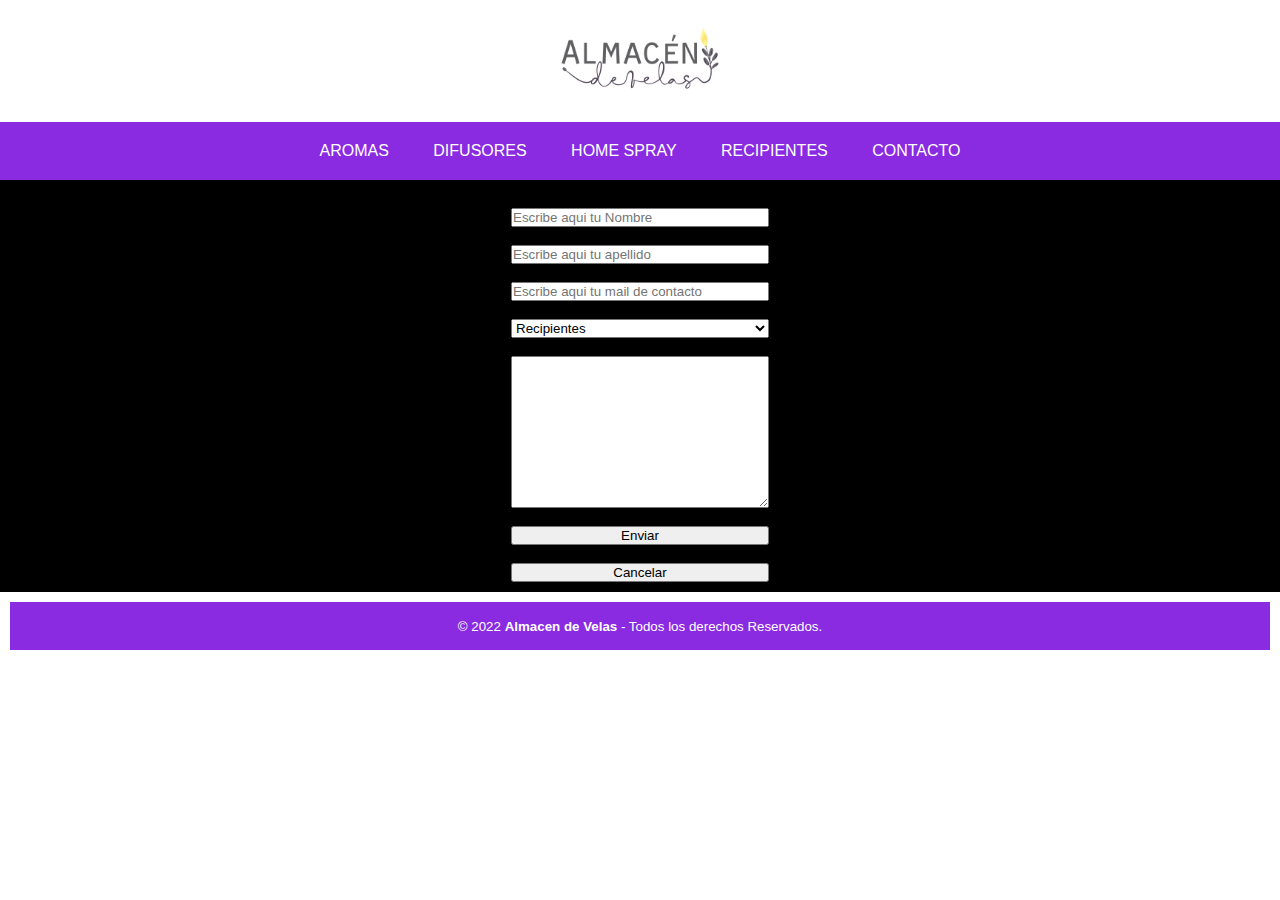
<file: pages/Contacto.html>
<!DOCTYPE html>
<html lang="en">
<head>
    <meta charset="UTF-8">
    <meta http-equiv="X-UA-Compatible" content="IE=edge">
    <meta name="viewport" content="width=device-width, initial-scale=1.0">
    <link rel="shorcut icon" href="../imagenes/logo/almacen-png01.png">
    <link rel="stylesheet" href="https://cdnjs.cloudflare.com/ajax/libs/animate.css/4.1.1/animate.min.css">
    <link href="https://unpkg.com/aos@2.3.1/dist/aos.css" rel="stylesheet">
    <link rel="stylesheet" href="../estilo.css">
    <title>Home Spray</title>
</head>
<body>
    <header>
        <div class="logo">
            <a href="../index.html">
                <img class= "animate__animated animate__fadeInLeft" src="../imagenes/logo/almacen-png01.png" alt="Logo Almacen">
            </a>
        </div>
        <nav>
            <ul class="menu">
                <li class="item"><a href="../pages/aromas.html">AROMAS</a></li>
                <li class="item"><a href="../pages/difusores.html">DIFUSORES</a></li>
                <li class="item"><a href="../pages/home_spray.html">HOME SPRAY</a></li>
                <li class="item"><a href="../pages/recipientes.html">RECIPIENTES</a></li>
                <li class="item"><a href="../pages/Contacto.html">CONTACTO</a></li>
            </ul>
        </nav>
     </header>
    <main>
        <div>
            <form class="formulario" action="">
                <label for="name">Nombre</label>
                <input type="text" name="name" placeholder="Escribe aqui tu Nombre">
                <label for="surmene">Apellido</label>
                <input type="surneme" name="surname" placeholder="Escribe aqui tu apellido">
                <label for="mail">E-mail</label>
                <input type="email" name="mail" placeholder="Escribe aqui tu mail de contacto">
                <label for="producto">Tipo de producto</label>
                <select name="producto" id="">
                    <option value="reci">Recipientes</option>
                    <option value="aro">Aromas</option>
                    <option value="difu">Difusores</option>
                    <option value="home">Home Spray</option>
                </select>
                <label for="comentario" placeholder="Escribe tu consulta">Escribe tu consulta</label>
                <textarea name="comentario" id="" cols="30" rows="10"></textarea>
                <br>
                <input type="submit" value="Enviar">
                <br>
                <input type="reset" value="Cancelar">
            </form>
        </div>
    </main>
<footer>
    <div class="segundo_grupo">
        <small>&copy; 2022 <b>Almacen de Velas</b> - Todos los derechos Reservados.</small>
    </div>
</footer>  
 </body>
</html>
</file>
<file: estilo.css>
*{
    margin: 0;
    padding: 0;
}
header{
    margin: 0;
    padding: 0;
}
body{
    font-family: Arial, Helvetica, sans-serif;
    background-color: white;

}
h1, h2, h3, h4{
    font-family: Verdana, Geneva, Tahoma, sans-serif;

}
h3{
    margin: 10px;
    border: 0;
    padding: 2px;
    color: white;
    font-size: 1.5rem;
    text-align: center;
    font-weight: normal;
}
h2{
    margin: 10px;
    border: 0;
    padding: 2px;
    color: rgb(11, 11, 11);
    font-size: 2rem;
    text-align: justify;
    font-weight: bold;
}
.logo{
    text-align: center;
    
}
.animate__animated{
    width: 200px;
    padding: 0;
    margin: 0;
    
}
nav{
    text-align: center;
    padding: 0;
    margin: 0;
}
.menu{
    background-color: blueviolet;
    padding: 0%;
    width: 100%;
    height: 100%;
    margin: 0 auto;
}
.cuadroSinMenu{
    background-color: blueviolet;
    padding: 0;
    width: 100%;
    height: 100%;
    margin: 0 auto;
}
.cuadroSinMenu h2{
    text-align: center;
    font-size: 1.5rem;
    font-weight: normal;
    color: white;
}
.menu .item{
    display: inline-block;
    position: relative;
    font-size: 1rem;
    text-align: center;
}
.menu li a{
    color: white;
    text-decoration: none;
    display: inline-block;
    padding: 20px;
}
.menu .item a:hover{
    color: rgb(234, 202, 17);
    background-color: rgb(72, 70, 63);
}
.sustentabilidad{
    padding: 20px;
    margin: 5px 0px 5px 0px;
    padding: 0;
    height: 500px;
    max-width: 1200px;
    background-image: url(./imagenes/WEB/web.JPG);
    background-attachment: fixed;
    background-position: center;
    background-repeat: no-repeat;
    background-size: cover;
    overflow: auto;          
}
.nosotros{
    padding: 20px;
    margin: 5px 0px 5px 0px;
    padding: 0;
    height: 500px;
    max-width: 1200px;
    background-image: url(./imagenes/WEB/image00004.jpeg);
    background-attachment: fixed;
    background-position: center;
    background-repeat: no-repeat;
    background-size: cover;
    overflow: auto;
    
}
.nuestrosTrabajos{
    padding: 20px;
    margin: 5px 0px 5px 0px;
    padding: 0;
    height: 500px;
    max-width: 1200px;
    background-image: url(./imagenes/WEB/image00023.jpeg);
    background-attachment: fixed;
    background-position: center;
    background-repeat: no-repeat;
    background-size: cover;
    overflow: auto;
}
.tituloPresentacion{
    margin: 10px;
    border: 0;
    padding: 2px;
    color: black;
    font-size: 2rem;
    text-align: center;
    font-weight: bold;
}
.sustentabilidad p{
    padding: 80px;
    margin: 80px;
    background-color: rgb(247, 241, 249);
    background-position: center;
    line-height: 1.6;
    opacity: .5;
    font-weight: bold;
    color: black;
    overflow: auto;
   
}
.nosotros p{
    padding: 80px;
    margin: 80px;
    background-color: rgb(247, 241, 249);
    background-position: center;
    line-height: 1.6;
    opacity: .5;
    font-weight: bold;
    color: black;
    overflow: auto;
}
.nuestrosTrabajos p{
    padding: 80px;
    margin: 80px;
    background-color: rgb(247, 241, 249);
    background-position: center;
    line-height: 1.6;
    opacity: .5;
    font-weight: bold;
    color: black;
    overflow: auto;
}
.portada{
    padding: 20px;
    margin: 5px 0px 5px 0px;
    padding: 0;
    height: 450px;
    background-image: url(./imagenes/WEB/IMG-20220618-WA0033.jpg);
    background-position: center;
    background-repeat: no-repeat;
    background-size: cover;
    overflow: auto;    
}
.titulo_portada{
    text-align: center;
    color: white;
}
.portada .resenia{
    text-align: initial;
    color: white;
    padding: 100px;
    margin: 30px;
    font-weight: bold;
}
.imgrecip{
    width: 250px;
    height: 250px;
    border: double 2px gray;
    opacity: .5;
}
.imgrecip:hover{
    opacity: 1;
    border: solid 2px white;
}
main{
    margin: 0;
    padding: 0;
    display: flex;
    flex-direction: row;
    flex-wrap: wrap;
    justify-content: center;
    background-color: black;
}
div{
    margin: 10px;
}
.disenioConAmor h2{
    text-align: center;
    color: blueviolet;
    font-weight: normal;
}
.TituloResenia{
    text-align: justify;
    font-size: 1.5rem;
    font-weight: normal;
    
}
.pie-pagina{
    width: 100%;
    background-color: white;
}
.pie-pagina .primer_grupo{
    width: 100%;
    max-width: 1200px;
    margin: auto;
    display: grid;
    grid-template-columns: repeat(3, 1fr);
    grid-gap: 50px;
    padding: 45px 0px;
}
.pie-pagina .primer_grupo .box figure{
    width: 100%;
    height: 100%;
    display: flex;
    justify-content: center;
    align-items: center;
}
.img_logo{
    width: 250px;
}
.titulo_pie{
    color: blueviolet;
    margin-bottom: 25px;
    font-size: 20px;
    text-align: center;
}
.p_pie_de_pagina{
    color: blueviolet;
    margin-bottom: 10px;
    text-align: center;
}
.red-social a{
    display: inline-block;
    text-decoration: none;
    width: 45px;
    height: 45px;
    line-height: 45px;
    color: blueviolet;
    margin-right: 5px;
    background-color: rgb(177, 173, 176);
    text-align: center;
}
div.red-social{
    display: flex;
    flex-direction: row;
    justify-content: center;
}
.red-social a:hover{
    color: yellow;
}
.segundo_grupo{
    background-color: blueviolet;
    padding: 15px 10px;
    text-align: center;
    color: white;
}
@media screen and (max-width:600px) {
    .pie-pagina .primer_grupo{
        width: 90%;
        grid-template-columns: repeat(1, 1fr);
        grid-gap: 30px;
        padding: 35px 0px;
    }   
}
.formulario{
    display: flex;
    flex-direction: column;
    flex-wrap: wrap;
    justify-content: center;
}
img:hover{
    transform: scale(1.1, 1.1);
    transition: all 1s ease ;
}
</file>
